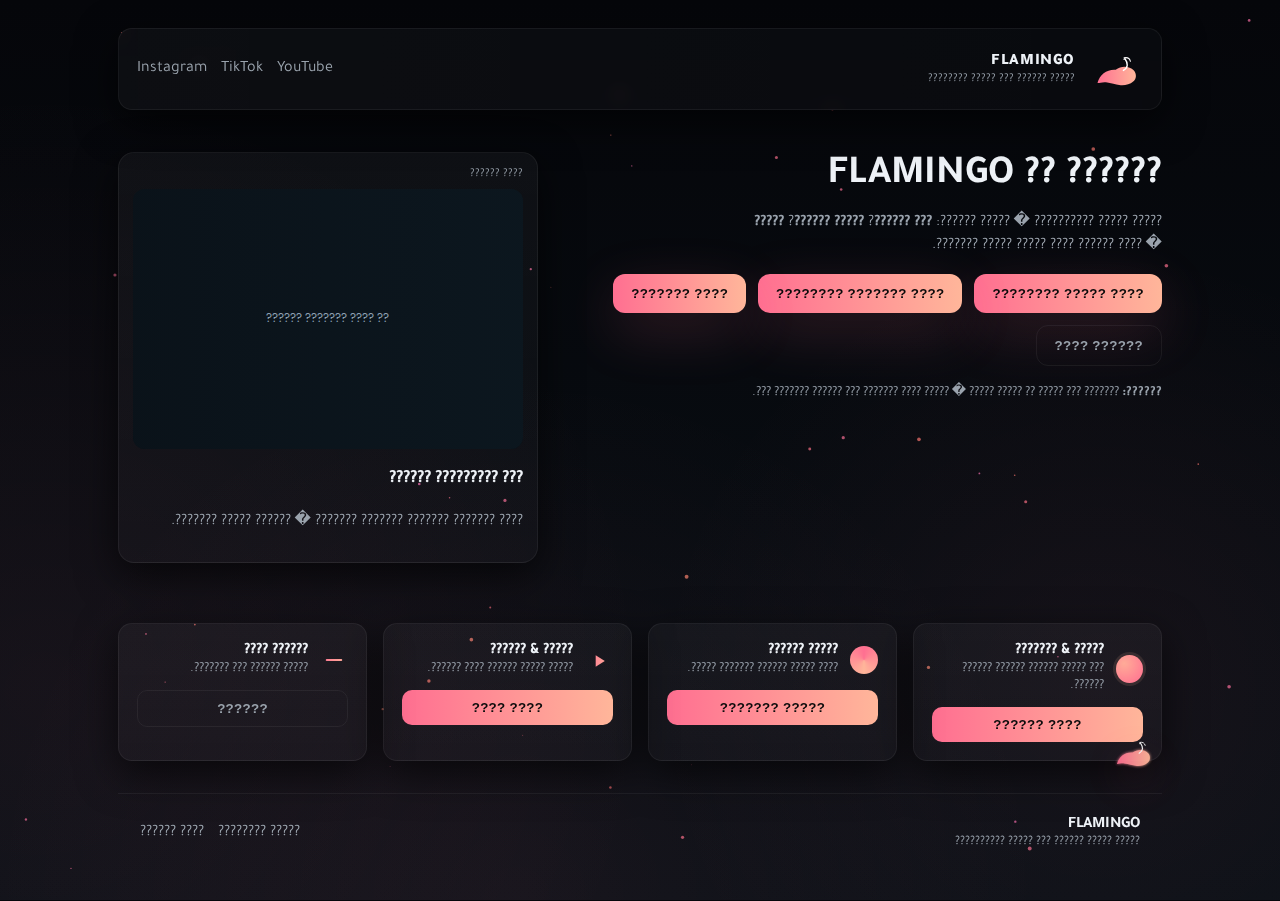
<file: index.html>
<!doctype html>
<html lang="ar" dir="rtl">
<head>
  <meta charset="utf-8" />
  <meta name="viewport" content="width=device-width,initial-scale=1" />
  <title>FLAMINGO � Brand Hub</title>
  <meta name="description" content="FLAMINGO � ????? ?????? ?????? ??????????: ???? ?????? ????? ??????? ??????.">
  <link rel="preconnect" href="https://fonts.googleapis.com">
  <link href="https://fonts.googleapis.com/css2?family=Tajawal:wght@400;700;900&family=Poppins:wght@300;400;600;700&display=swap" rel="stylesheet">
  <link rel="stylesheet" href="style.css">
</head>
<body>
  <!-- ????? ?????? ?????? -->
  <canvas id="bg" aria-hidden="true"></canvas>

  <!-- ????? ?????? (????????) -->
  <div id="birdFollower" aria-hidden="true">
    <!-- SVG ???? ???????? (?????-?????) -->
    <svg viewBox="0 0 160 160" xmlns="http://www.w3.org/2000/svg" class="bird">
      <defs>
        <linearGradient id="g" x1="0" x2="1">
          <stop offset="0" stop-color="#ff6f91"/>
          <stop offset="1" stop-color="#ffb69a"/>
        </linearGradient>
        <filter id="glow" x="-50%" y="-50%" width="200%" height="200%">
          <feGaussianBlur stdDeviation="5" result="b"/>
          <feMerge><feMergeNode in="b"/><feMergeNode in="SourceGraphic"/></feMerge>
        </filter>
      </defs>
      <!-- ????? -->
      <path d="M30 120 C36 95, 58 80, 82 82 C98 70, 120 70, 134 84 C142 93,142 108,132 116 C122 125,106 128,92 126 C82 124,70 120,54 118 C42 117,34 121,30 120 Z"
            fill="url(#g)" filter="url(#glow)"/>
      <!-- ?????? -->
      <path d="M108 50 C118 64,118 76,104 84" stroke="#fff" stroke-width="4" stroke-linecap="round" fill="none"/>
      <!-- ??????? -->
      <path d="M106 48 C116 46,122 50,124 58" stroke="#fff" stroke-width="3" stroke-linecap="round" fill="none"/>
      <!-- ??? -->
      <circle cx="106" cy="52" r="2" fill="#fff"/>
    </svg>
  </div>

  <div class="wrap">
    <!-- NAV -->
    <header class="nav" role="navigation" aria-label="Main navigation">
      <div class="brand">
        <svg class="logo float" width="56" height="56" viewBox="0 0 160 160" xmlns="http://www.w3.org/2000/svg" aria-label="FLAMINGO logo">
          <defs>
            <linearGradient id="g2" x1="0" x2="1">
              <stop offset="0" stop-color="#ff6f91"/><stop offset="1" stop-color="#ffb69a"/>
            </linearGradient>
          </defs>
          <path d="M30 120 C36 95, 58 80, 82 82 C98 70, 120 70, 134 84 C142 93,142 108,132 116 C122 125,106 128,92 126 C82 124,70 120,54 118 C42 117,34 121,30 120 Z" fill="url(#g2)"/>
          <path d="M108 50 C118 64,118 76,104 84" stroke="#fff" stroke-width="4" stroke-linecap="round" fill="none"/>
          <path d="M106 48 C116 46,122 50,124 58" stroke="#fff" stroke-width="3" stroke-linecap="round" fill="none"/>
          <circle cx="106" cy="52" r="2" fill="#fff"/>
        </svg>
        <div>
          <div class="brand-title">FLAMINGO</div>
          <div class="brand-sub">????? ?????? ??? ????? ????????</div>
        </div>
      </div>
      <nav class="nav-right">
        <a class="link" href="#" target="_blank">YouTube</a>
        <a class="link" href="#" target="_blank">TikTok</a>
        <a class="link" href="#" target="_blank">Instagram</a>
      </nav>
    </header>

    <!-- HERO -->
    <section class="hero" aria-labelledby="main-title">
      <div class="hero-left">
        <h1 id="main-title" class="title">?????? ?? FLAMINGO</h1>
        <p class="subtitle">????? ????? ?????????? � ????? ??????: <strong>??? ??????</strong>? <strong>????? ??????</strong>? <strong>?????</strong>� ???? ?????? ???? ????? ????? ???????.</p>

        <div class="actions" role="group" aria-label="Channels">
          <button class="btn btn-primary press" onclick="openChannel('stories')">???? ????? ????????</button>
          <button class="btn btn-primary press" onclick="openChannel('advice')">???? ??????? ????????</button>
          <button class="btn btn-primary press" onclick="openChannel('entertain')">???? ???????</button>
          <button class="btn btn-ghost press"   onclick="openChannel('more')">?????? ????</button>
        </div>

        <div class="note"><strong>??????:</strong> ??????? ??? ????? ?? ????? ????? � ????? ???? ??????? ??? ?????? ??????? ???.</div>
      </div>

      <div class="hero-right panel">
        <div class="label">???? ??????</div>
        <div class="media" id="preview">
          <svg width="100%" height="100%" viewBox="0 0 800 450" preserveAspectRatio="xMidYMid slice" xmlns="http://www.w3.org/2000/svg" role="img" aria-label="placeholder">
            <defs>
              <linearGradient id="ph" x1="0" x2="1">
                <stop offset="0" stop-color="#0a1219"/><stop offset="1" stop-color="#0c171f"/>
              </linearGradient>
            </defs>
            <rect width="100%" height="100%" fill="url(#ph)"/>
            <text x="50%" y="50%" fill="#8fa3b5" font-family="Poppins, Arial" font-size="20" text-anchor="middle" dominant-baseline="middle">?? ???? ??????? ??????</text>
          </svg>
        </div>
        <h3 id="preview-title">????? ?? ?? hub ????????</h3>
        <p id="preview-desc" class="muted">???? ???? ????? ?? ???? ???????? ??????? ??????? ??????.</p>
      </div>
    </section>

    <!-- CHANNELS -->
    <section class="channels" aria-live="polite">
      <article class="channel press" onclick="openChannel('stories')">
        <div class="row">
          <div class="icon ring"></div>
          <div>
            <div class="ch-title">????? & ???????</div>
            <div class="ch-desc muted">??? ????? ?????? ?????? ?????? ??????.</div>
          </div>
        </div>
        <button class="btn slim" onclick="openChannel('stories'); event.stopPropagation()">???? ??????</button>
      </article>

      <article class="channel press" onclick="openChannel('advice')">
        <div class="row">
          <div class="icon spark"></div>
          <div>
            <div class="ch-title">????? ??????</div>
            <div class="ch-desc muted">???? ????? ?????? ??????? ?????.</div>
          </div>
        </div>
        <button class="btn slim" onclick="openChannel('advice'); event.stopPropagation()">????? ???????</button>
      </article>

      <article class="channel press" onclick="openChannel('entertain')">
        <div class="row">
          <div class="icon play"></div>
          <div>
            <div class="ch-title">????? & ??????</div>
            <div class="ch-desc muted">????? ????? ?????? ???? ??????.</div>
          </div>
        </div>
        <button class="btn slim" onclick="openChannel('entertain'); event.stopPropagation()">???? ????</button>
      </article>

      <article class="channel press" onclick="openChannel('more')">
        <div class="row">
          <div class="icon more"></div>
          <div>
            <div class="ch-title">?????? ????</div>
            <div class="ch-desc muted">????? ?????? ??? ???????.</div>
          </div>
        </div>
        <button class="btn slim ghost" onclick="openChannel('more'); event.stopPropagation()">??????</button>
      </article>
    </section>

    <!-- FOOTER -->
    <footer class="footer">
      <div>
        <strong>FLAMINGO</strong>
        <div class="muted small">????? ????? ?????? ??? ????? ??????????</div>
      </div>
      <div class="links">
        <a class="link press" href="privacy.html" target="_blank">????? ????????</a>
        <a class="link press" href="terms.html" target="_blank">???? ??????</a>
      </div>
    </footer>
  </div>

  <script src="script.js"></script>
</body>
</html>
</file>
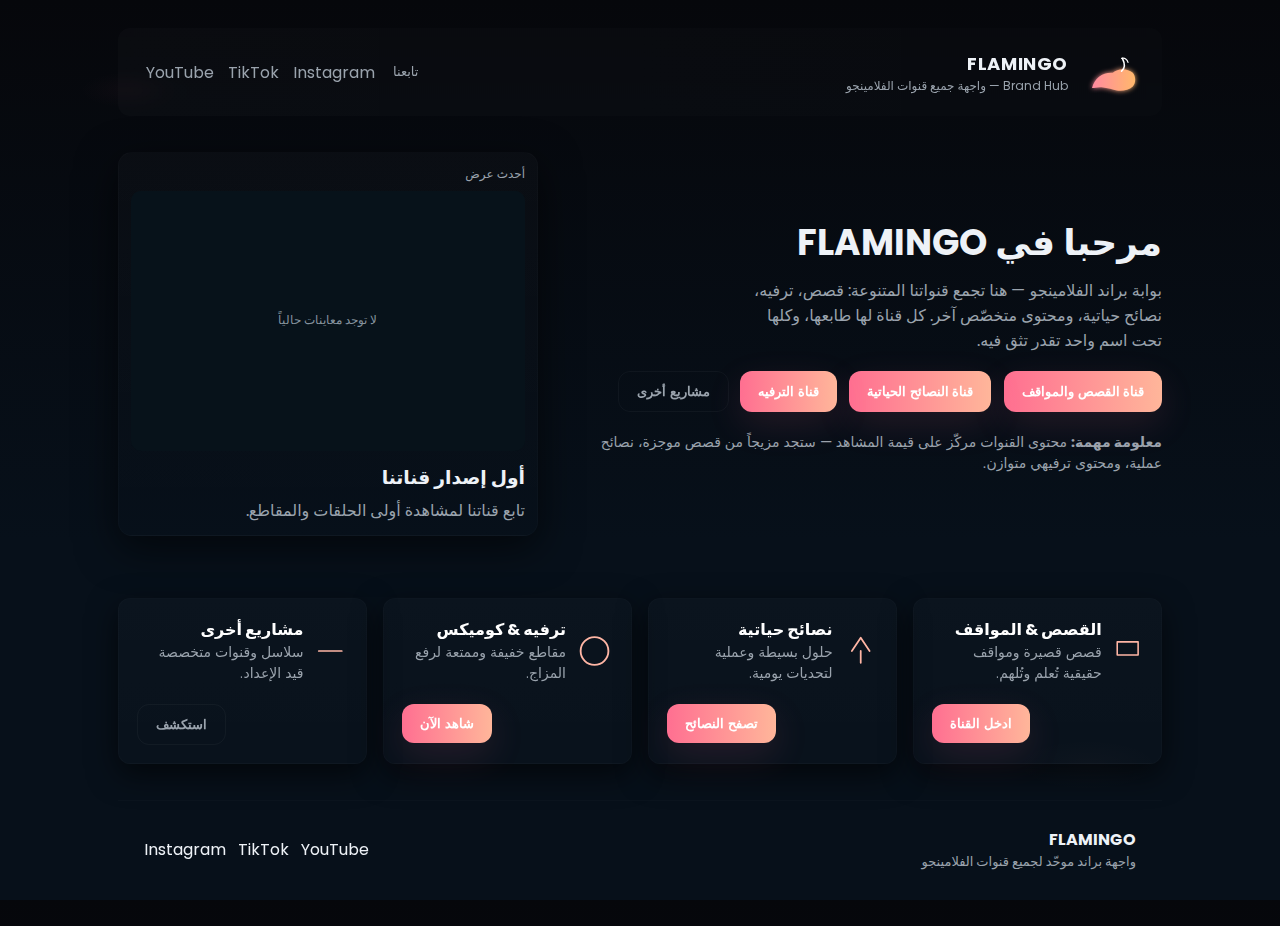
<file: index1.html>
<!doctype html>
<html lang="ar" dir="rtl">
<head>
  <meta charset="utf-8" />
  <meta name="viewport" content="width=device-width,initial-scale=1" />
  <title>FLAMINGO — The Brand</title>

  <!-- Google font -->
  <link href="https://fonts.googleapis.com/css2?family=Poppins:wght@300;400;600;700&display=swap" rel="stylesheet">

  <style>
    :root{
      --bg:#06070b;
      --panel:#0f1720;
      --muted:#9aa3ad;
      --flamingo1:#ff6f91;
      --flamingo2:#ffb69a;
      --glass: rgba(255,255,255,0.02);
      --accent-shadow: 0 12px 36px rgba(255,111,145,0.12);
    }
    *{box-sizing:border-box}
    html,body{height:100%;margin:0;font-family:'Poppins',system-ui,-apple-system,Segoe UI,Roboto,Arial;color:#eef2f7;background:
      radial-gradient(800px 300px at 10% 10%, rgba(255,111,145,0.03), transparent 6%),
      radial-gradient(900px 320px at 85% 85%, rgba(255,182,154,0.02), transparent 8%),
      linear-gradient(180deg,var(--bg) 0%, #07101a 60%);}
    a{color:inherit;text-decoration:none}
    .wrap{max-width:1100px;margin:0 auto;padding:28px}

    /* NAV */
    .nav{display:flex;align-items:center;justify-content:space-between;gap:12px;padding:12px 18px;position:sticky;top:0;background:linear-gradient(90deg, rgba(255,255,255,0.02), rgba(255,255,255,0.01));backdrop-filter:blur(6px);border-radius:12px}
    .brand{display:flex;align-items:center;gap:12px}
    .logo{width:64px;height:64px;display:block}
    .brand-title{font-weight:700;font-size:18px;letter-spacing:0.6px}
    .nav-right{display:flex;gap:10px;align-items:center}

    /* hero */
    .hero{display:flex;gap:28px;align-items:center;padding:36px 0}
    @media(max-width:900px){.hero{flex-direction:column;text-align:center}}
    .hero-left{flex:1}
    .title{font-size:36px;margin:0 0 8px}
    .subtitle{color:var(--muted);margin:0 0 18px;max-width:72%}
    @media(max-width:900px){.subtitle{max-width:100%}}
    .actions{display:flex;gap:12px;flex-wrap:wrap;justify-content:flex-start}
    @media(max-width:900px){.actions{justify-content:center}}
    .btn{padding:12px 18px;border-radius:12px;border:0;font-weight:700;cursor:pointer}
    .btn-primary{background:linear-gradient(90deg,var(--flamingo1),var(--flamingo2));color:white;box-shadow:var(--accent-shadow);transition:transform .12s}
    .btn-primary:active{transform:translateY(2px)}
    .btn-ghost{background:transparent;border:1px solid rgba(255,255,255,0.04);color:var(--muted)}

    .hero-right{width:420px}
    .panel{background:linear-gradient(180deg, rgba(255,255,255,0.02), rgba(255,255,255,0.005));border-radius:14px;padding:12px;box-shadow:0 12px 40px rgba(0,0,0,0.6);border:1px solid rgba(255,255,255,0.02)}
    .panel .label{font-size:12px;color:var(--muted);margin-bottom:8px}
    .panel .media{width:100%;height:260px;border-radius:10px;overflow:hidden;background:linear-gradient(180deg,#0c161a,#071017);display:flex;align-items:center;justify-content:center}
    .panel .media img{width:100%;height:100%;object-fit:cover}
    .panel h3{margin:10px 0 6px}
    .panel p{color:var(--muted);margin:0}

    /* channels grid */
    .channels{display:grid;grid-template-columns:repeat(4,1fr);gap:16px;margin-top:26px}
    @media(max-width:1100px){.channels{grid-template-columns:repeat(3,1fr)}}
    @media(max-width:800px){.channels{grid-template-columns:repeat(2,1fr)}}
    @media(max-width:480px){.channels{grid-template-columns:1fr}}
    .channel{background:linear-gradient(180deg, rgba(255,255,255,0.02), rgba(255,255,255,0.01));padding:18px;border-radius:12px;display:flex;flex-direction:column;gap:8px;align-items:flex-start;box-shadow:0 10px 30px rgba(0,0,0,0.6);border:1px solid rgba(255,255,255,0.02);transition:transform .16s, box-shadow .16s;cursor:pointer}
    .channel:hover{transform:translateY(-8px);box-shadow:0 20px 50px rgba(0,0,0,0.6)}
    .channel .ch-title{font-weight:700;color:#fff}
    .channel .ch-desc{color:var(--muted);font-size:14px}
    .channel .ch-action{margin-top:auto;align-self:stretch}

    /* footer */
    footer{margin-top:36px;padding:26px;border-top:1px solid rgba(255,255,255,0.02);display:flex;justify-content:space-between;align-items:center;gap:12px}
    @media(max-width:700px){footer{flex-direction:column;text-align:center}}
    .socials a{margin-left:10px;color:var(--muted)}

    /* small animations */
    .float{animation:floaty 4s ease-in-out infinite}
    @keyframes floaty{0%{transform:translateY(0) rotate(-1deg)}50%{transform:translateY(-8px) rotate(1deg)}100%{transform:translateY(0) rotate(-1deg)}}

    /* pressed visual */
    .pressable{transition:transform .08s ease, box-shadow .08s;will-change:transform}
    .pressable:active{transform:translateY(2px) scale(.998);box-shadow:0 6px 18px rgba(0,0,0,0.6)}
  </style>
</head>
<body>
  <div class="wrap">

    <!-- NAV -->
    <div class="nav" role="navigation" aria-label="Main navigation">
      <div class="brand" aria-hidden="false">
        <!-- Flamingo logo SVG -->
        <svg class="logo float" width="64" height="64" viewBox="0 0 160 160" xmlns="http://www.w3.org/2000/svg" aria-label="FLAMINGO logo">
          <defs>
            <linearGradient id="g" x1="0" x2="1">
              <stop offset="0" stop-color="#ff8aa0"/>
              <stop offset="1" stop-color="#ffb86b"/>
            </linearGradient>
            <filter id="glow" x="-50%" y="-50%" width="200%" height="200%">
              <feGaussianBlur stdDeviation="6" result="blur"/>
              <feMerge><feMergeNode in="blur"/><feMergeNode in="SourceGraphic"/></feMerge>
            </filter>
          </defs>
          <!-- body -->
          <path d="M30 120 C36 95, 58 80, 82 82 C95 70, 118 70, 132 82 C140 92,140 108,132 116 C122 125,106 128,92 126 C82 124,70 120,54 118 C42 117,34 121,30 120 Z" fill="url(#g)" filter="url(#glow)"/>
          <!-- neck -->
          <path d="M106 46 C112 58,114 70,104 78" stroke="#fff" stroke-width="4" stroke-linecap="round" stroke-linejoin="round" fill="none"/>
          <!-- beak -->
          <path d="M104 46 C112 44,118 48,120 56" stroke="#fff" stroke-width="3" stroke-linecap="round" fill="none"/>
        </svg>

        <div>
          <div class="brand-title">FLAMINGO</div>
          <div style="font-size:12px;color:var(--muted)">Brand Hub — واجهة جميع قنوات الفلامينجو</div>
        </div>
      </div>

      <div class="nav-right">
        <div style="font-size:13px;color:var(--muted);margin-left:8px">تابعنا</div>
        <div class="socials" aria-hidden="false">
          <a href="#" title="YouTube" target="_blank">YouTube</a>
          <a href="#" title="TikTok" target="_blank">TikTok</a>
          <a href="#" title="Instagram" target="_blank">Instagram</a>
        </div>
      </div>
    </div>

    <!-- HERO -->
    <section class="hero" aria-labelledby="main-title">
      <div class="hero-left">
        <h1 id="main-title" class="title">مرحبا في FLAMINGO</h1>
        <p class="subtitle lead">بوابة براند الفلامينجو — هنا تجمع قنواتنا المتنوعة: قصص، ترفيه، نصائح حياتية، ومحتوى متخصّص آخر. كل قناة لها طابعها، وكلها تحت اسم واحد تقدر تثق فيه.</p>

        <div class="actions" role="group" aria-label="Channels">
          <button class="btn btn-primary pressable" onclick="openChannel('stories')">قناة القصص والمواقف</button>
          <button class="btn btn-primary pressable" onclick="openChannel('advice')">قناة النصائح الحياتية</button>
          <button class="btn btn-primary pressable" onclick="openChannel('entertain')">قناة الترفيه</button>
          <button class="btn btn-ghost pressable" onclick="openChannel('more')">مشاريع أخرى</button>
        </div>

        <div style="margin-top:20px;color:var(--muted);font-size:14px">
          <strong>معلومة مهمة:</strong> محتوى القنوات مركّز على قيمة المشاهد — ستجد مزيجاً من قصص موجزة، نصائح عملية، ومحتوى ترفيهي متوازن.
        </div>
      </div>

      <div class="hero-right">
        <div class="panel" role="region" aria-label="Latest preview">
          <div class="label preview-label">أحدث عرض</div>
          <div class="media" id="preview">
            <!-- placeholder art -->
            <svg width="100%" height="100%" viewBox="0 0 800 450" preserveAspectRatio="xMidYMid slice" xmlns="http://www.w3.org/2000/svg" role="img" aria-label="placeholder">
              <rect width="100%" height="100%" fill="#07121a"/>
              <text x="50%" y="50%" fill="#86939f" font-family="Poppins, Arial" font-size="20" text-anchor="middle" dominant-baseline="middle">لا توجد معاينات حالياً</text>
            </svg>
          </div>
          <h3 id="preview-title" style="margin-top:12px">مرحباً بك في FLAMINGO</h3>
          <p id="preview-desc" style="color:var(--muted);margin:0">اختر قناة للعرض أو تابع حساباتنا لمشاهدة المحتوى الجديد.</p>
        </div>
      </div>
    </section>

    <!-- CHANNELS GRID -->
    <section style="margin-top:18px">
      <div class="channels" id="channels-grid" aria-live="polite">
        <div class="channel pressable" onclick="openChannel('stories')">
          <div style="display:flex;align-items:center;gap:10px">
            <svg width="44" height="44" viewBox="0 0 24 24" fill="none" aria-hidden="true"><path d="M4 5h16v10H4z" stroke="#ffb6a5" stroke-width="1.2" stroke-linecap="round" stroke-linejoin="round"/></svg>
            <div>
              <div class="ch-title">القصص & المواقف</div>
              <div class="ch-desc">قصص قصيرة ومواقف حقيقية تُعلم وتُلهم.</div>
            </div>
          </div>
          <div class="ch-action" style="margin-top:12px;text-align:left">
            <button class="btn btn-primary" onclick="openChannel('stories'); event.stopPropagation()">ادخل القناة</button>
          </div>
        </div>

        <div class="channel pressable" onclick="openChannel('advice')">
          <div style="display:flex;align-items:center;gap:10px">
            <svg width="44" height="44" viewBox="0 0 24 24" fill="none" aria-hidden="true"><path d="M12 20v-8" stroke="#ffb6a5" stroke-width="1.2" stroke-linecap="round" stroke-linejoin="round"/><path d="M6 12l6-9 6 9" stroke="#ffb6a5" stroke-width="1.2" stroke-linecap="round" stroke-linejoin="round"/></svg>
            <div>
              <div class="ch-title">نصائح حياتية</div>
              <div class="ch-desc">حلول بسيطة وعملية لتحديات يومية.</div>
            </div>
          </div>
          <div class="ch-action" style="margin-top:12px;text-align:left">
            <button class="btn btn-primary" onclick="openChannel('advice'); event.stopPropagation()">تصفح النصائح</button>
          </div>
        </div>

        <div class="channel pressable" onclick="openChannel('entertain')">
          <div style="display:flex;align-items:center;gap:10px">
            <svg width="44" height="44" viewBox="0 0 24 24" fill="none" aria-hidden="true"><circle cx="12" cy="12" r="9" stroke="#ffb6a5" stroke-width="1.2"/></svg>
            <div>
              <div class="ch-title">ترفيه & كوميكس</div>
              <div class="ch-desc">مقاطع خفيفة وممتعة لرفع المزاج.</div>
            </div>
          </div>
          <div class="ch-action" style="margin-top:12px;text-align:left">
            <button class="btn btn-primary" onclick="openChannel('entertain'); event.stopPropagation()">شاهد الآن</button>
          </div>
        </div>

        <div class="channel pressable" onclick="openChannel('more')">
          <div style="display:flex;align-items:center;gap:10px">
            <svg width="44" height="44" viewBox="0 0 24 24" fill="none" aria-hidden="true"><path d="M4 12h16" stroke="#ffb6a5" stroke-width="1.2" stroke-linecap="round"/></svg>
            <div>
              <div class="ch-title">مشاريع أخرى</div>
              <div class="ch-desc">سلاسل وقنوات متخصصة قيد الإعداد.</div>
            </div>
          </div>
          <div class="ch-action" style="margin-top:12px;text-align:left">
            <button class="btn btn-ghost" onclick="openChannel('more'); event.stopPropagation()">استكشف</button>
          </div>
        </div>
      </div>
    </section>

    <!-- FOOTER -->
    <footer>
      <div>
        <strong>FLAMINGO</strong>
        <div style="color:var(--muted);font-size:13px">واجهة براند موحّد لجميع قنوات الفلامينجو</div>
      </div>
      <div style="display:flex;gap:12px;align-items:center">
        <a href="#" target="_blank" class="pressable">YouTube</a>
        <a href="#" target="_blank" class="pressable">TikTok</a>
        <a href="#" target="_blank" class="pressable">Instagram</a>
      </div>
    </footer>

  </div>

  <script>
    // simple interactions
    function openChannel(id){
      // replace with your real links or navigation logic
      const map = {
        stories: 'https://t.me/YourStoriesChannel',
        advice: 'https://t.me/YourAdviceChannel',
        entertain: 'https://t.me/YourEntertainmentChannel',
        more: 'https://t.me/YourMainChannel'
      };
      const url = map[id] || '#';
      if(url === '#') {
        // simple in-page feedback
        alert('قريباً — سيتم تفعيل القناة هنا.');
        return;
      }
      window.open(url, '_blank');
    }

    // preview and interactive feel (demo)
    document.addEventListener('DOMContentLoaded', ()=>{
      // subtle logo float
      const logo = document.querySelector('.logo');
      // preview sample (replace with dynamic later)
      const previewTitle = document.getElementById('preview-title');
      const previewDesc = document.getElementById('preview-desc');
      previewTitle.textContent = 'أول إصدار قناتنا';
      previewDesc.textContent = 'تابع قناتنا لمشاهدة أولى الحلقات والمقاطع.';
    });
  </script>
</body>
</html>
</file>
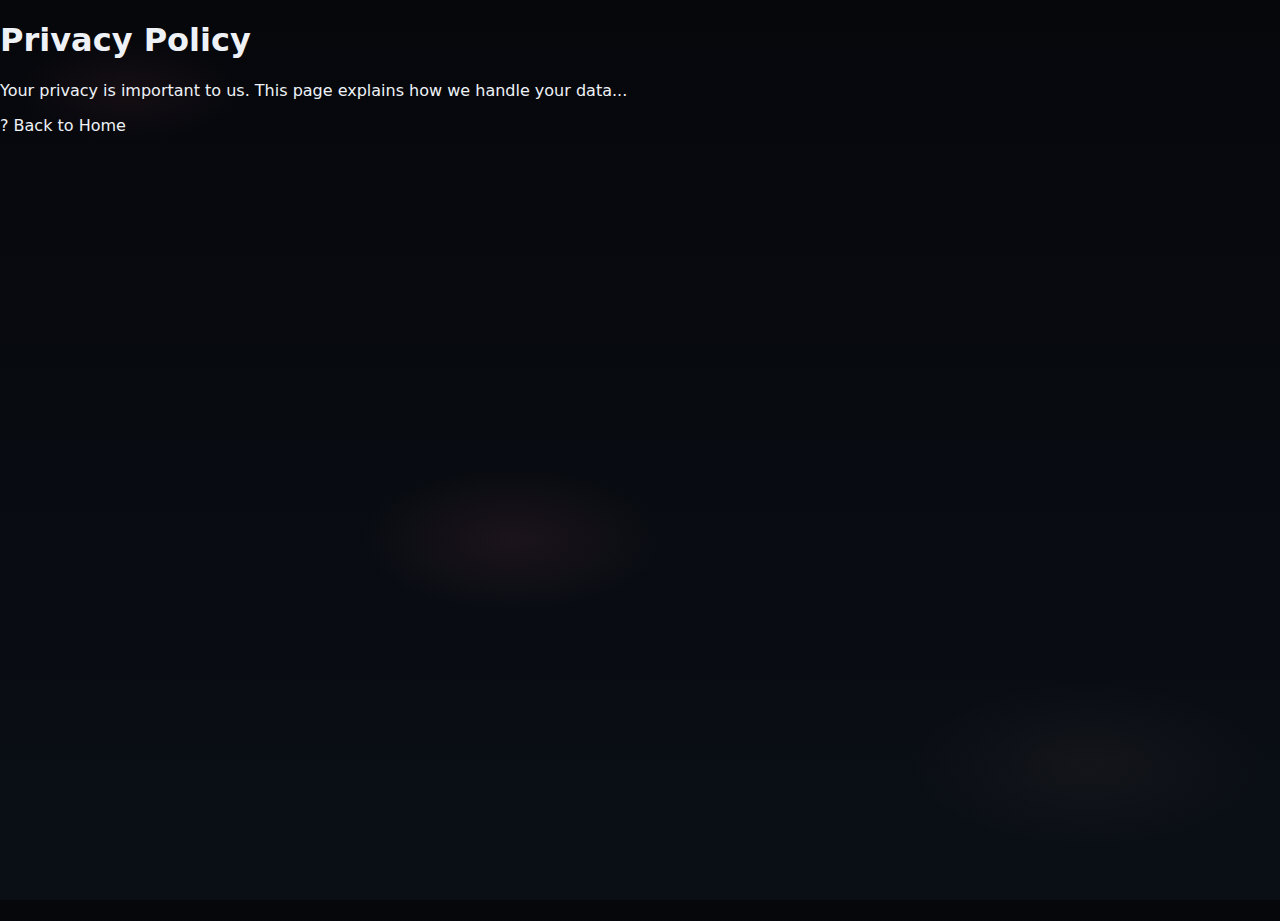
<file: privacy.html>
<!DOCTYPE html>
<html lang="en">
<head>
    <meta charset="UTF-8">
    <meta name="viewport" content="width=device-width, initial-scale=1.0">
    <title>Privacy Policy - Flamingo Story</title>
    <link rel="stylesheet" href="style.css">
</head>
<body>
    <div class="container">
        <h1>Privacy Policy</h1>
        <p>Your privacy is important to us. This page explains how we handle your data...</p>
        <p><a href="index.html">? Back to Home</a></p>
    </div>
</body>
</html>
</file>
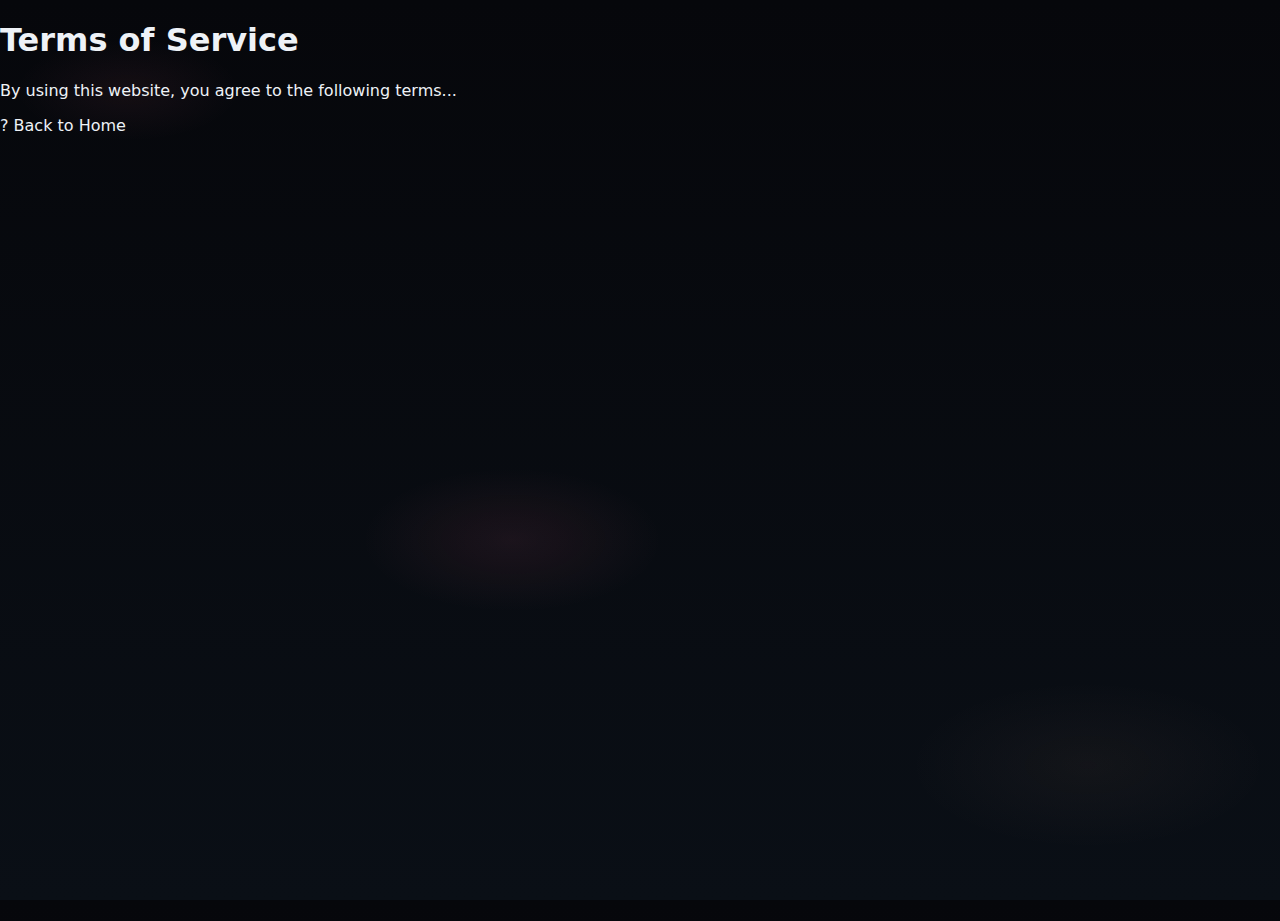
<file: terms.html>
<!DOCTYPE html>
<html lang="en">
<head>
    <meta charset="UTF-8">
    <meta name="viewport" content="width=device-width, initial-scale=1.0">
    <title>Terms of Service - Flamingo Story</title>
    <link rel="stylesheet" href="style.css">
</head>
<body>
    <div class="container">
        <h1>Terms of Service</h1>
        <p>By using this website, you agree to the following terms...</p>
        <p><a href="index.html">? Back to Home</a></p>
    </div>
</body>
</html>
</file>
<file: style.css>
:root{
  --bg:#06070b;
  --bg2:#0a0f16;
  --panel:#0e1620;
  --muted:#9aa3ad;
  --fl1:#ff6f91;
  --fl2:#ffb69a;
  --glass: rgba(255,255,255,0.03);
  --stroke: rgba(255,255,255,0.06);
  --shadow: 0 12px 40px rgba(0,0,0,0.65);
  --accent-shadow: 0 18px 56px rgba(255,111,145,0.18);
}
*{box-sizing:border-box}
html,body{height:100%;margin:0}
body{
  font-family: 'Tajawal','Poppins',system-ui,-apple-system,Segoe UI,Roboto,Arial;
  color:#eef2f7;
  background:
    radial-gradient(700px 320px at 10% 10%, rgba(255,111,145,0.06), transparent 16%),
    radial-gradient(900px 420px at 85% 85%, rgba(255,182,154,0.04), transparent 20%),
    radial-gradient(500px 240px at 40% 60%, rgba(255,111,145,0.08), transparent 30%),
    linear-gradient(180deg,var(--bg) 0%, var(--bg2) 100%);
  overflow-x:hidden;
}
a{color:inherit;text-decoration:none}
.muted{color:var(--muted)}
.small{font-size:13px}

#bg{
  position:fixed;inset:0;z-index:-2;
}

#birdFollower{
  position:fixed;inset:auto 0 0 auto; /* ???? ???? ?????? */
  width:48px;height:48px;pointer-events:none;z-index:10;opacity:.95;
  filter: drop-shadow(0 12px 24px rgba(255,111,145,0.25));
  transform: translate(-50%,-50%);
}
#birdFollower .bird{width:48px;height:48px}

/* container */
.wrap{max-width:1100px;margin:0 auto;padding:28px}

/* nav */
.nav{
  display:flex;align-items:center;justify-content:space-between;gap:12px;
  padding:12px 18px;margin-bottom:8px;border-radius:14px;
  background:linear-gradient(90deg, rgba(255,255,255,0.03), rgba(255,255,255,0.015));
  backdrop-filter: blur(8px);
  border:1px solid var(--stroke);
  box-shadow: var(--shadow);
}
.brand{display:flex;align-items:center;gap:12px}
.logo{display:block}
.brand-title{font-weight:900;letter-spacing:.6px}
.brand-sub{font-size:12px;color:var(--muted)}
.nav-right{display:flex;gap:14px}
.link{color:var(--muted)}
.link:hover{color:#fff}

/* hero */
.hero{display:flex;gap:28px;align-items:stretch;padding:34px 0}
@media(max-width:920px){.hero{flex-direction:column;text-align:center}}
.hero-left{flex:1}
.title{font-size:40px;margin:0 0 10px}
.subtitle{color:var(--muted);margin:0 0 18px;max-width:70%}
@media(max-width:920px){.subtitle{max-width:100%}}
.actions{display:flex;gap:12px;flex-wrap:wrap}
.btn{
  padding:12px 18px;border-radius:12px;border:0;font-weight:800;cursor:pointer;
  letter-spacing:.3px;
}
.btn-primary{
  background:linear-gradient(90deg,var(--fl1),var(--fl2));color:#0a0a0a;
  box-shadow: var(--accent-shadow);
  transition: transform .12s ease, filter .12s ease;
}
.btn-primary:hover{filter:brightness(1.05)}
.btn-ghost{
  background:transparent;border:1px solid var(--stroke);color:var(--muted)
}
.press:active{transform:translateY(2px) scale(.998)}
.note{margin-top:16px;color:var(--muted);font-size:14px}

/* panel */
.hero-right{width:420px}
.panel{
  background:linear-gradient(180deg, rgba(255,255,255,0.04), rgba(255,255,255,0.02));
  border-radius:16px;padding:14px;border:1px solid var(--stroke);box-shadow: var(--shadow)
}
.panel .label{font-size:12px;color:var(--muted);margin-bottom:8px}
.panel .media{width:100%;height:260px;border-radius:12px;overflow:hidden;background:linear-gradient(180deg,#0c161a,#081017);display:flex;align-items:center;justify-content:center}

/* channels */
.channels{
  display:grid;grid-template-columns:repeat(4,1fr);gap:16px;margin-top:26px
}
@media(max-width:1100px){.channels{grid-template-columns:repeat(3,1fr)}}
@media(max-width:800px){.channels{grid-template-columns:repeat(2,1fr)}}
@media(max-width:520px){.channels{grid-template-columns:1fr}}
.channel{
  background:linear-gradient(180deg, rgba(255,255,255,0.035), rgba(255,255,255,0.02));
  padding:18px;border-radius:14px;display:flex;flex-direction:column;gap:12px;
  border:1px solid var(--stroke);box-shadow: var(--shadow);
  transition: transform .16s ease, box-shadow .16s ease;
  cursor:pointer;position:relative;overflow:hidden
}
.channel:hover{transform:translateY(-8px);box-shadow: 0 28px 60px rgba(0,0,0,0.65)}
.row{display:flex;align-items:center;gap:12px}
.icon{width:28px;height:28px;border-radius:50%;background:radial-gradient(circle at 30% 30%, var(--fl2), var(--fl1))}
.icon.ring{box-shadow:0 0 0 3px rgba(255,182,154,.12),0 0 24px rgba(255,111,145,.25) inset}
.icon.spark{background:conic-gradient(from 0deg,#ff6f91,#ffb69a,#ff6f91)}
.icon.play{mask: url('data:image/svg+xml;utf8,<svg xmlns="http://www.w3.org/2000/svg" viewBox=\'0 0 24 24\'><path d=\'M8 5v14l11-7z\' fill=\'%23fff\'/></svg>') center/70% no-repeat;background:linear-gradient(90deg,var(--fl1),var(--fl2))}
.icon.more{mask: url('data:image/svg+xml;utf8,<svg xmlns="http://www.w3.org/2000/svg" viewBox=\'0 0 24 24\'><path d=\'M4 12h16\' stroke=\'%23fff\' stroke-width=\'2\' stroke-linecap=\'round\'/></svg>') center/80% no-repeat;background:linear-gradient(90deg,var(--fl1),var(--fl2))}
.ch-title{font-weight:800}
.ch-desc{font-size:14px}
.btn.slim{padding:10px 14px;border-radius:10px;background:linear-gradient(90deg,var(--fl1),var(--fl2));border:0;font-weight:800;color:#0b0b0b}
.btn.slim.ghost{background:transparent;border:1px solid var(--stroke);color:var(--muted)}

/* footer */
.footer{
  margin-top:32px;padding:22px;border-top:1px solid var(--stroke);
  display:flex;justify-content:space-between;align-items:center;gap:12px
}
@media(max-width:700px){.footer{flex-direction:column;text-align:center}}
.links{display:flex;gap:14px}

/* small animations */
.float{animation:floaty 4s ease-in-out infinite}
@keyframes floaty{0%{transform:translateY(0) rotate(-1deg)}50%{transform:translateY(-8px) rotate(1deg)}100%{transform:translateY(0) rotate(-1deg)}}
</file>
